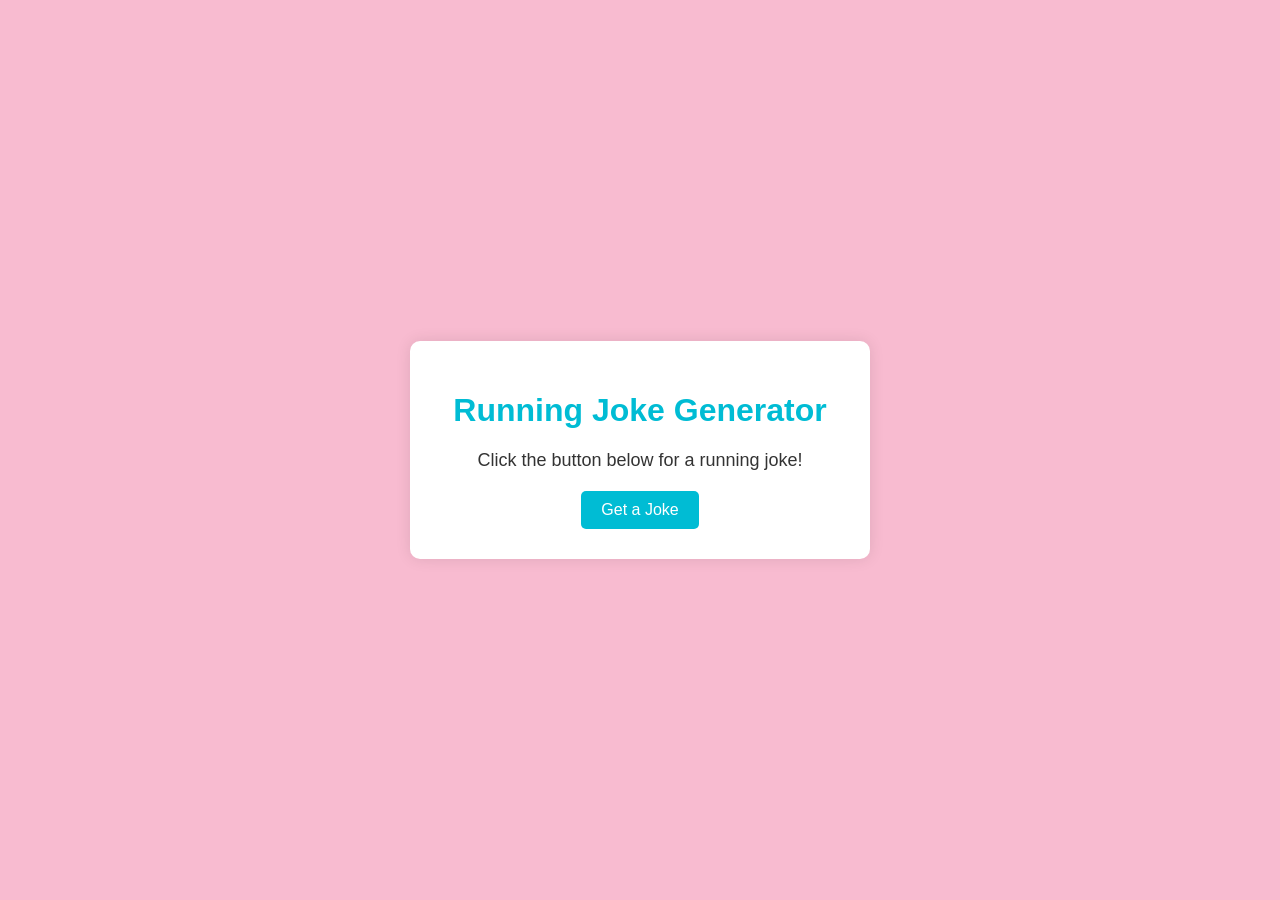
<file: joke.html>
<!DOCTYPE html>
<html lang="en">
<head>
    <meta charset="UTF-8">
    <meta name="viewport" content="width=device-width, initial-scale=1.0">
    <title>Running Joke Generator</title>
    <style>
        body {
            font-family: Arial, sans-serif;
            background-color: #f8bbd0; /* Light pink background */
            display: flex;
            justify-content: center;
            align-items: center;
            height: 100vh;
            margin: 0;
        }

        .container {
            text-align: center;
            background-color: #fff;
            border-radius: 10px;
            padding: 30px;
            box-shadow: 0 0 15px rgba(0, 0, 0, 0.1);
            max-width: 400px;
            width: 100%;
        }

        h1 {
            color: #00bcd4;
        }

        p {
            font-size: 18px;
            color: #333;
            margin: 20px 0;
        }

        button {
            background-color: #00bcd4;
            color: white;
            padding: 10px 20px;
            border: none;
            border-radius: 5px;
            cursor: pointer;
            font-size: 16px;
        }

        button:hover {
            background-color: #0097a7;
        }
    </style>
</head>
<body>

    <div class="container">
        <h1>Running Joke Generator</h1>
        <p id="joke">Click the button below for a running joke!</p>
        <button onclick="getJoke()">Get a Joke</button>
    </div>

    <script>
        const jokes = [
            "Why did the runner bring a ladder to the race? Because they wanted to take their performance to the next level!",
            "Why do runners never get lost? Because they always know the 'track' they're on!",
            "What’s a runner’s favorite type of music? Anything with a good 'beat'!",
            "Why did the runner break up with their sneakers? They felt they were always being 'stretched' too much!",
            "What do you call a fast runner? A 'speedster'!",
            "Why did the marathoner bring a pencil to the race? Because they wanted to 'draw' attention!",
            "I’m not a great runner, but I’m pretty good at jogging people's memories with bad jokes!"  
        ];

        function getJoke() {
            const randomIndex = Math.floor(Math.random() * jokes.length);
            const joke = jokes[randomIndex];
            document.getElementById('joke').textContent = joke;
        }
    </script>

</body>
</html>
</file>
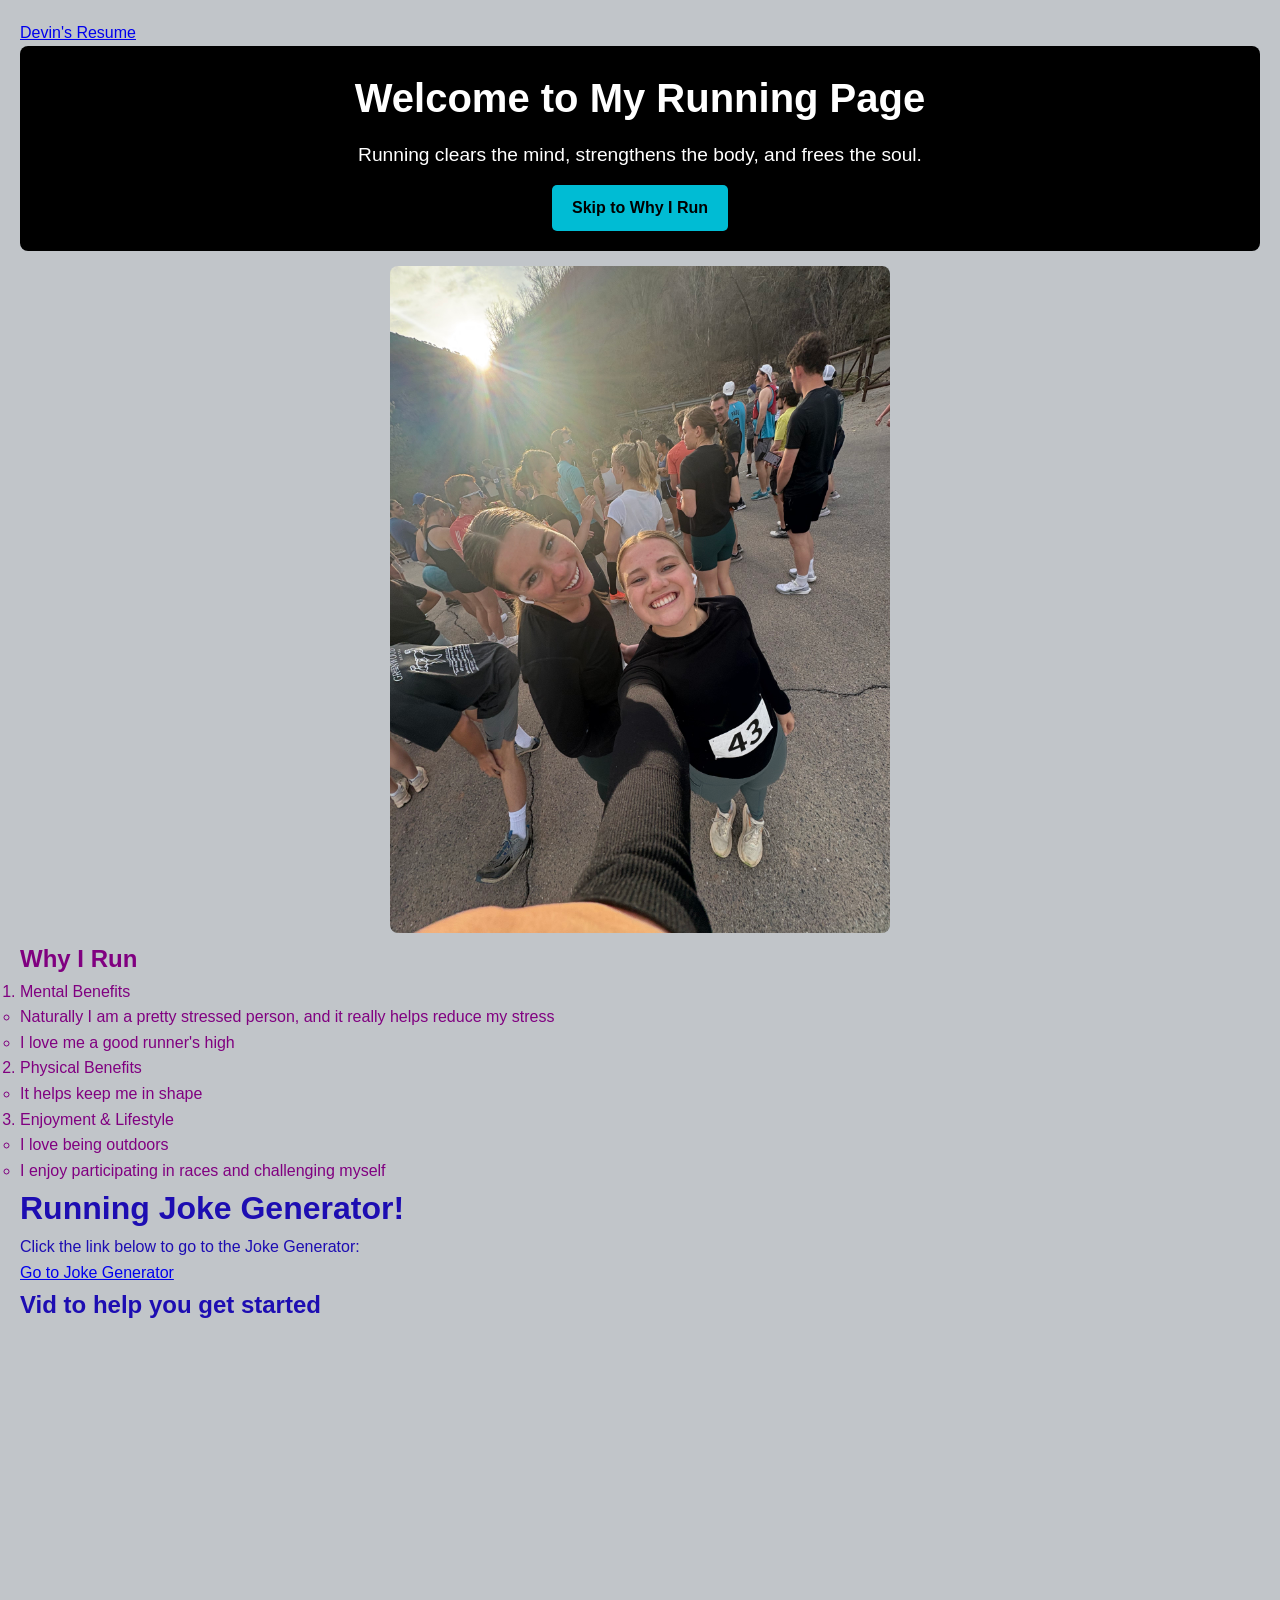
<file: scratch.html>
<!DOCTYPE html>
<html lang="en">
  <head>
    <meta charset="UTF-8" />
    <meta name="viewport" content="width=device-width, initial-scale=1.0" />
    <title>Dev Runs</title>
    <link href="css/scratchstyles.css" rel="stylesheet" />
  </head>
  <body>
    <nav>
      <a href="index.html">Devin's Resume </a>
    </nav>
    <div class="header">
      <h1>Welcome to My Running Page</h1>
      <p>Running clears the mind, strengthens the body, and frees the soul.</p>
      <a href="#why-run">Skip to Why I Run</a>
    </div>
    <div class="hero">
      <img
        src="assets/img/IMG_5490.jpg"
        alt="Marathon runners"
        style="max-width: 500px; width: 100%; height: auto"
      />
    </div>
    <div class="list">
      <h2 id="why-run">Why I Run</h2>
      <ol>
        <li>
          Mental Benefits
          <ul>
            <li>
              Naturally I am a pretty stressed person, and it really helps
              reduce my stress
            </li>
            <li>I love me a good runner's high</li>
          </ul>
        </li>
        <li>
          Physical Benefits
          <ul>
            <li>It helps keep me in shape</li>
          </ul>
        </li>
        <li>
          Enjoyment & Lifestyle
          <ul>
            <li>I love being outdoors</li>
            <li>I enjoy participating in races and challenging myself</li>
          </ul>
        </li>
      </ol>
      <div class="JokeGenerator">
        <h1>Running Joke Generator!</h1>
        <p>Click the link below to go to the Joke Generator:</p>
        <a href="joke.html">Go to Joke Generator</a>
        <h2>Vid to help you get started</h2>
      </div>
    </div>

    <div class="video-container">
      <iframe
        width="560"
        height="315"
        src="https://www.youtube.com/embed/vqV0j68ulJA?si=9qUHGXDDTYoNNZGA"
        title="YouTube video player"
        frameborder="0"
        allow="accelerometer; autoplay; clipboard-write; encrypted-media; gyroscope; picture-in-picture; web-share"
        referrerpolicy="strict-origin-when-cross-origin"
        allowfullscreen
      ></iframe>

      <iframe
        src="https://public.tableau.com/app/profile/gerard504/viz/RunningStats/Dashboard1"
        width="100%"
        height="600"
        frameborder="0"
        allowfullscreen
      ></iframe>
    </div>
  </body>
</html>
</file>
<file: css/scratchstyles.css>
* {
  margin: 0;
  padding: 0;
  box-sizing: border-box;
}

body {
  font-family: "Lucida Sans", "Lucida Sans Regular", "Lucida Grande",
    "Lucida Sans Unicode", Geneva, Verdana, sans-serif;
  color: #4091ca;
  line-height: 1.6;
  background-color: #c1c5c9;
  padding: 20px;
}

.header {
  text-align: center;
  background-color: #000000;
  color: #ffffff;
  padding: 20px;
  border-radius: 8px;
}

.header h1 {
  font-size: 2.5em;
}

.header p {
  font-size: 1.2em;
  margin-top: 10px;
}

.header a {
  display: inline-block;
  background-color: #00bcd4;
  color: black;
  padding: 10px 20px;
  text-decoration: none;
  font-weight: bold;
  border-radius: 5px;
  margin-top: 15px;
}

.header a:hover {
  background-color: #0097a7;
}

.hero {
  text-align: center;
}
.list {
  color: purple;
}
.JokeGenerator {
  color: #1d0db2;
  font-family: Impact, Haettenschweiler, "Arial Narrow Bold", sans-serif;
}

.section {
  background-color: #e1f5fe;
  padding: 20px;
  margin-top: 30px;
  border-radius: 8px;
}

.section h2 {
  font-size: 1.8em;
  margin-bottom: 10px;
  color: #000;
}

img {
  max-width: 100%;
  height: auto;
  border-radius: 8px;
  margin-top: 15px;
}

.video-container iframe {
  width: 100%;
  height: 315px;
  border-radius: 8px;
  margin-top: 20px;
}
</file>
